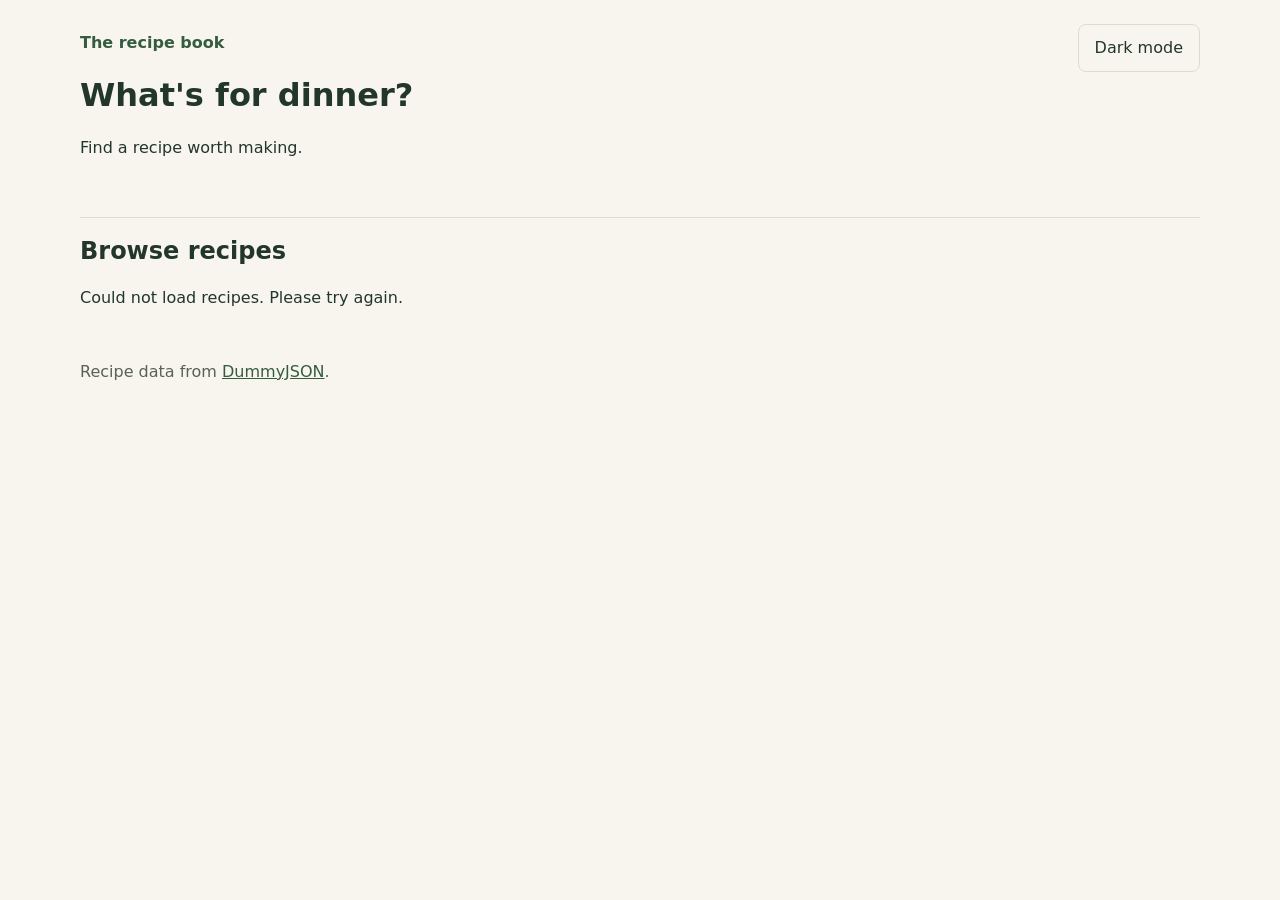
<file: index.html>
<!DOCTYPE html>
<html lang="en">
<head>
    <meta charset="UTF-8">
    <meta name="viewport" content="width=device-width, initial-scale=1.0">
    <title>What's for dinner?</title>

    <link rel="stylesheet" href="CSS/base.css">
    <link rel="stylesheet" href="CSS/recipes.css">
    <script src="JS/theme.js"></script>
</head>
<body>

<header class="site-header">
    <button id="theme-toggle" class="theme-toggle" type="button" aria-label="Change color theme" aria-pressed="false"></button>
    <a class="brand" href="index.html">The recipe book</a>
    <h1>What's for dinner?</h1>
    <p>Find a recipe worth making.</p>
</header>

<main>
    <section aria-labelledby="recipes-heading">
        <h2 id="recipes-heading">Browse recipes</h2>
        <p id="status" role="status"></p>
        <div id="recipe-list" class="recipe-grid"></div>
    </section>
</main>

<footer>
    Recipe data from <a href="https://dummyjson.com/docs/recipes">DummyJSON</a>.
</footer>

<script type="module" src="JS/recipes.js"></script>
</body>
</html>
</file>
<file: CSS/base.css>
:root {
    color-scheme: light;
    --paper: #f7f5ed;
    --surface: #fffef9;
    --ink: #23362a;
    --muted: #596255;
    --accent: #365c40;
    --accent-dark: #284a31;
    --line: #d9ddce;
    --on-accent: #ffffff;
}

:root[data-theme="dark"] {
    color-scheme: dark;
    --paper: #141a16;
    --surface: #1d2520;
    --ink: #e6ebe4;
    --muted: #a2ada0;
    --accent: #7fb58a;
    --accent-dark: #6ba277;
    --line: #323f36;
    --on-accent: #10190f;
}

* {
    box-sizing: border-box;
}

[hidden] {
    display: none !important;
}

body {
    margin: 0;
    background: var(--paper);
    color: var(--ink);
    font-family: system-ui, sans-serif;
    line-height: 1.6;
}

.site-header,
main,
footer {
    width: min(1120px, calc(100% - 40px));
    margin-inline: auto;
}

.site-header {
    padding: 30px 0 40px;
    border-bottom: 1px solid var(--line);
    position: relative;
}

footer {
    padding: 32px 0;
    color: var(--muted);
}

a {
    color: var(--accent);
}

.brand {
    font-weight: 750;
    text-decoration: none;
}

h1,
h2,
h3 {
    line-height: 1.15;
    overflow-wrap: anywhere;
}

button,
input,
textarea {
    font: inherit;
}

button {
    padding: 10px 16px;
    border: 1px solid var(--accent);
    border-radius: 8px;
    background: var(--accent);
    color: var(--on-accent);
    cursor: pointer;
}

button:hover {
    background: var(--accent-dark);
}

.theme-toggle {
    position: absolute;
    top: 24px;
    right: 0;
    background: transparent;
    color: var(--ink);
    border-color: var(--line);
}

.theme-toggle:hover {
    background: var(--surface);
}
</file>
<file: CSS/recipes.css>
.recipe-grid {
    display: grid;
    grid-template-columns: repeat(auto-fill, minmax(min(100%, 245px), 1fr));
    gap: 24px;
}

.recipe-card {
    display: flex;
    flex-direction: column;
    overflow: hidden;
    border: 1px solid var(--line);
    border-radius: 16px;
    background: var(--surface);
    color: inherit;
    text-decoration: none;
    transition: transform 0.2s ease, box-shadow 0.2s ease;
}

.recipe-card:hover {
    transform: translateY(-3px);
    box-shadow: 0 8px 24px rgb(0 0 0 / 10%);
}

.recipe-card > img {
    width: 100%;
    aspect-ratio: 4 / 3;
    object-fit: cover;
}

.card-body {
    padding: 20px;
}

.card-body h3 {
    margin: 0 0 8px;
}

.card-meta {
    margin: 0;
    color: var(--muted);
}

@media (prefers-reduced-motion: reduce) {
    .recipe-card {
        transition: none;
    }

    .recipe-card:hover {
        transform: none;
    }
}
</file>
